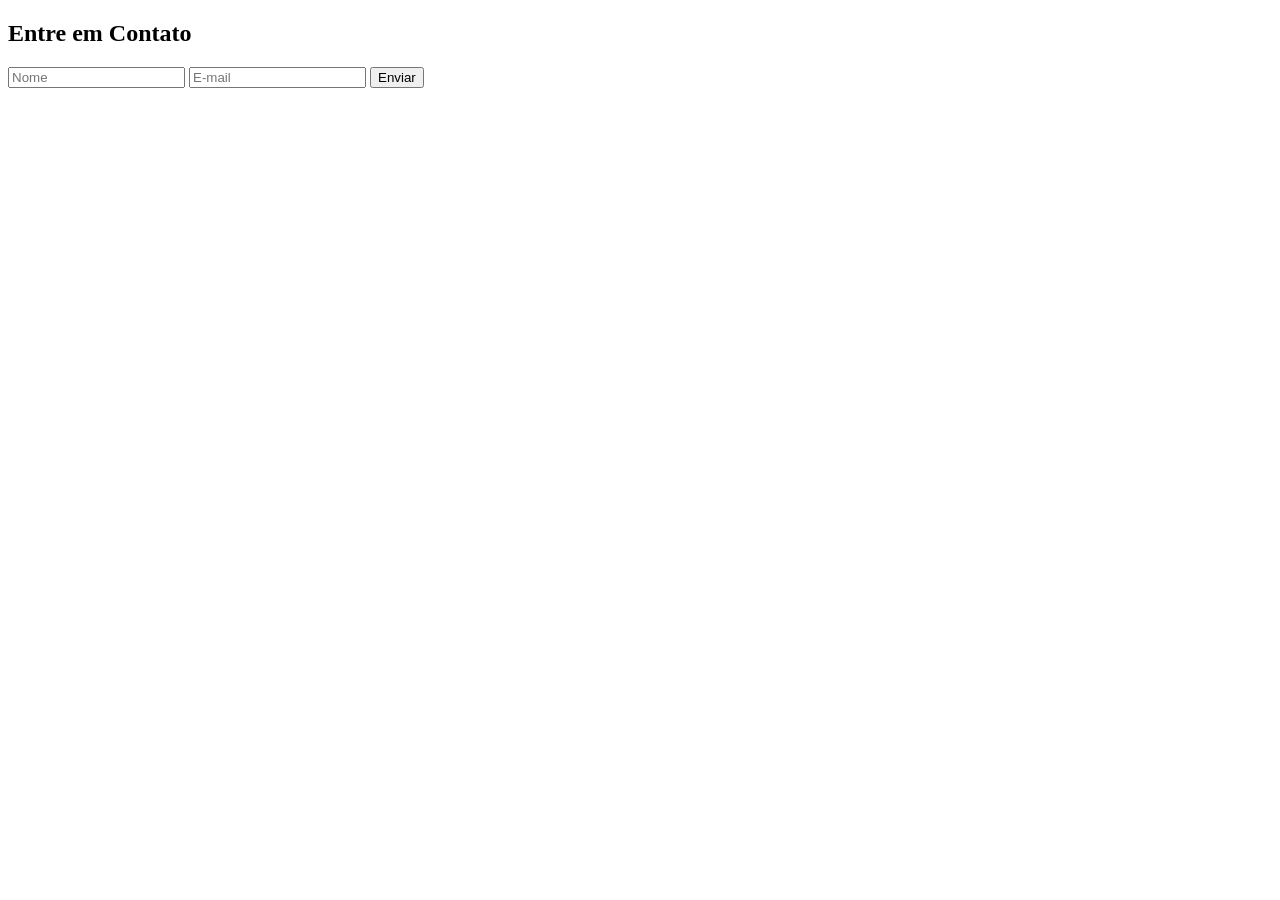
<file: src/main/resources/templates/contato.html>
<!DOCTYPE html>
<html lang="en">
<head th:replace="fragments :: head"></head>

<body>

<div th:replace="fragments :: header"></div>

<form method="POST">
    <h2>Entre em Contato</h2>
    <input type="text" placeholder="Nome" name="nome">
    <input type="text" placeholder="E-mail" name="email">
    <button>Enviar</button>
</form>

</body>
</html>
</file>
